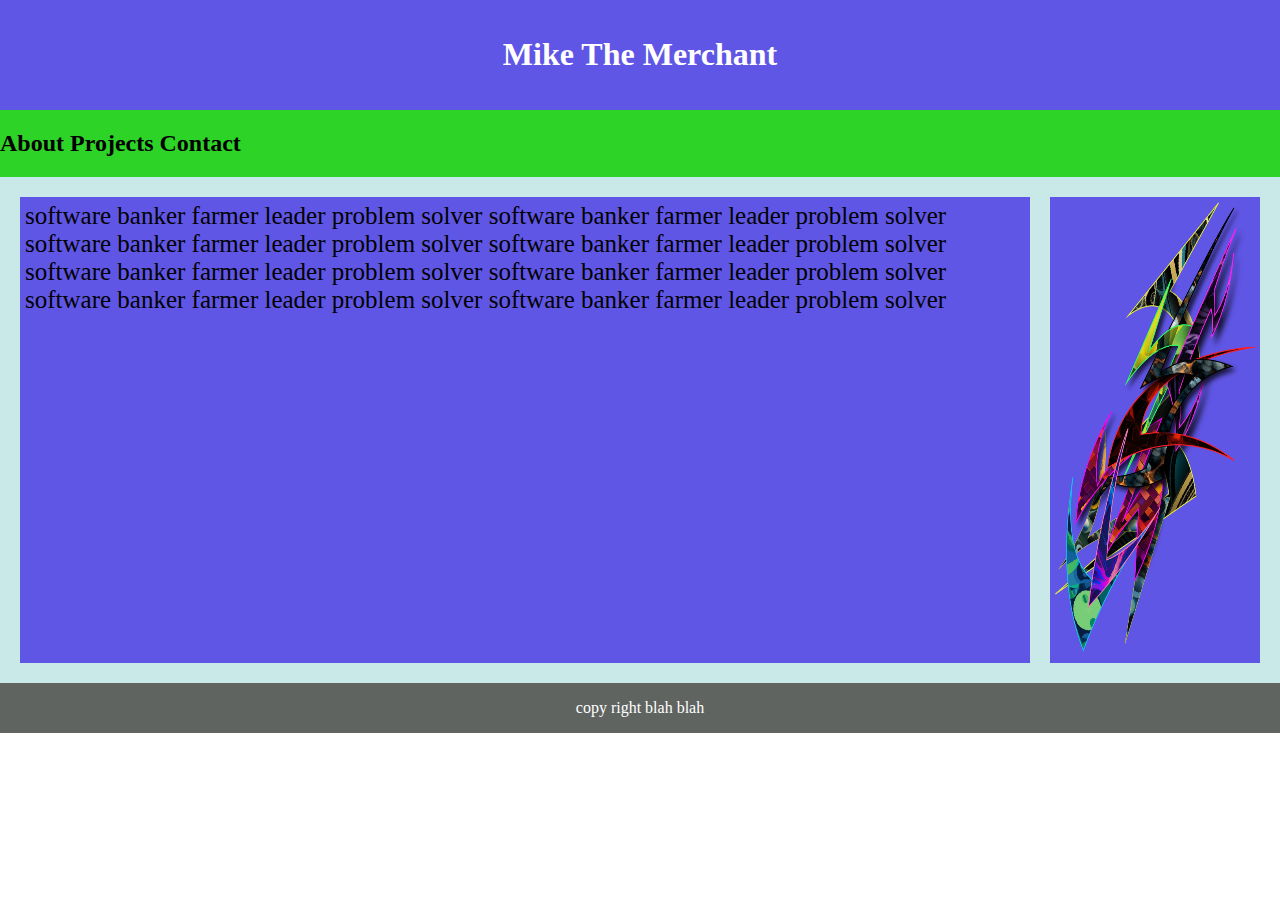
<file: public/index.html>
<!DOCTYPE html>
<html lang="en">
<head>
  <meta charset="UTF-8">
  <meta name="viewport" content="width=device-width, initial-scale=1.0">
  <link rel="stylesheet" href="style.css">
  <title>Mike The Merchant</title>
</head>
<body>
  <header class="header">
    <h1>Mike The Merchant</h1>
  </header>
  <nav class="navbar">
    <h2>About Projects Contact</h2>
  </nav>
  <section>
    <div class="flex-container">
      <div>software banker farmer leader problem solver software banker farmer leader problem solver software banker farmer leader problem solver software banker farmer leader problem solver software banker farmer leader problem solver software banker farmer leader problem solver software banker farmer leader problem solver software banker farmer leader problem solver </div>
      <div>
        <img class="img-size" src="\images\JagStack.png" alt="stack">
      </div>
    </div>
  </section>
  <footer class="clear-float copyright">copy right blah blah</footer>
</body>
</html>
</file>
<file: public/style.css>
/* Reset some default styles */
body, html {
  margin: 0;
  padding: 0;
}

h1 {
  font-size: 2em;
  margin: 0.67em 0;
}

/*
.p1 {
  margin-left:15px;
}
*/
.header {
  background-color: #6056e6;
  color: #ffffff;
  padding: 15px;
  text-align: center;
}

.navbar {
  overflow: hidden;
  background-color: #2dd327;
}

.flex-container {
  display: flex;
  align-content:end;
  background-color: #c8e9e7;
  padding: 10px;
}

.flex-container > div {
  background-color: #6056e6;
  margin: 10px;
  padding: 5px;
  font-size: 25px;
}

.img-size {
  width:200px;
  height:450px;
}

.float-left {
  width:20rem;
  float: left;
}

.float-right {
  float: right;
}

.clear-float {
  clear: both;
}

.copyright {
  text-align: center;
  padding: 1rem;
  background-color: #606460;
  color: #ffffff;
}

.shadow {
  box-shadow: 0 4px 8px 0 rgba(0,0,0,0.8);
}
</file>
